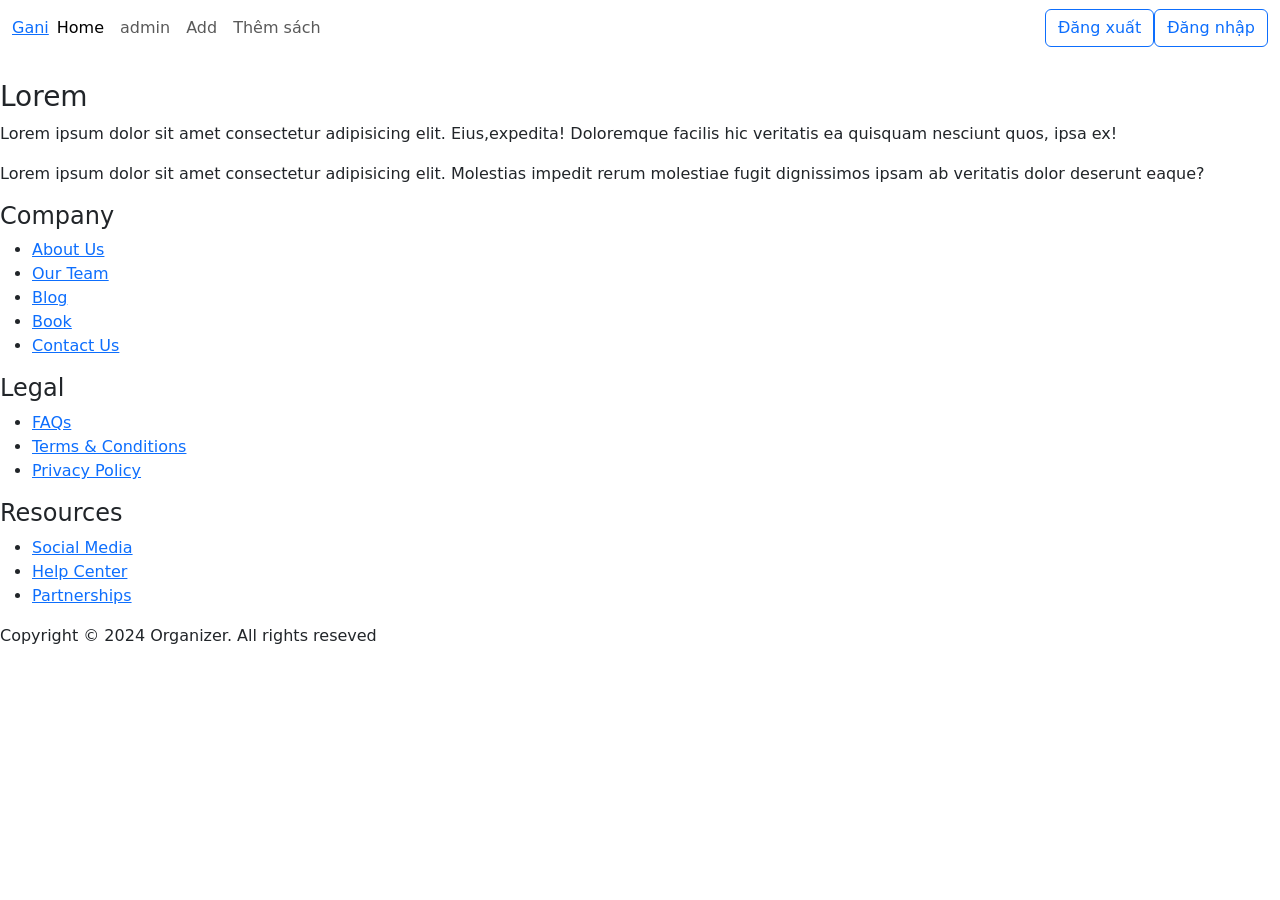
<file: src/main/resources/templates/layout.html>
<!DOCTYPE html>
<html xmlns:th="http://www.thymeleaf.org"
      xmlns:layout="http://www.ultraq.net.nz/thymeleaf/layout">
<head>
    <meta charset="UTF-8">
    <title>WebSite Bán Hàng</title>
    <link rel="stylesheet" href="https://cdnjs.cloudflare.com/ajax/libs/font-awesome/6.5.2/css/all.min.css"/>
    <link href="https://cdn.jsdelivr.net/npm/bootstrap@5.3.3/dist/css/bootstrap.min.css" rel="stylesheet" integrity="sha384-QWTKZyjpPEjISv5WaRU9OFeRpok6YctnYmDr5pNlyT2bRjXh0JMhjY6hW+ALEwIH" crossorigin="anonymous">
    <link th:fragment="link-css" rel="stylesheet" th:href="@{/css/bootstrap.min.css}">
    <link rel="preconnect" href="https://fonts.googleapis.com" />
    <link rel="preconnect" href="https://fonts.gstatic.com" crossorigin />
    <!-- Core CSS -->
    <link rel="stylesheet" type="text/css" th:href="@{/assets/vendor/css/theme-default.css}"
          class="template-customizer-theme-css" />
    <link rel="stylesheet" type="text/css" th:href="@{/mysite/layout.css}">
</head>
<body>

<nav class="navbar navbar-expand-lg navbar-light">
    <div class="container-fluid">
        <a class="navbar-brands" href="#">Gani</a>
        <button class="navbar-toggler" type="button" data-bs-toggle="collapse"
                data-bs-target="#navbarSupportedContent"
                aria-controls="navbarSupportedContent"
                aria-expanded="false" aria-label="Toggle navigation">
            <span class="navbar-toggler-icon"></span>
        </button>
        <div class="collapse navbar-collapse" id="navbarSupportedContent">
            <ul class="navbar-nav me-auto mb-2 mb-lg-0">
                <li class="nav-item">
                    <a class="nav-link active" aria-current="page" href="/">Home</a>
                </li>
                <li class="nav-item">
                    <a class="nav-link" href="/admin/">admin</a>
                </li>
                <li class="nav-item">
                    <a class="nav-link" href="/add">Add</a>
                </li>
                <li class="nav-item">
                    <a class="nav-link" href="/books/add">Thêm sách</a>
                </li>
            </ul>
            <ul class="navbar-nav ms-auto mb-2 mb-lg-0">
                <li class="nav-item" sec:authorize="isAuthenticated()">
                    <form th:action="@{/logout}" method="post">
                        <button class="btn btn-outline-primary" type="submit">Đăng xuất</button>
                    </form>
                </li>
                <li class="nav-item" sec:authorize="!isAuthenticated()">
                    <a href="/login" class="btn btn-outline-primary">Đăng nhập</a>
                </li>
            </ul>

        </div>
    </div>
</nav>


<div class="container mt-4">
    <section layout:fragment="content">

    </section>
</div>

<footer>
    <div class="section-container footer-container">
        <div class="footer-col">
            <h3>Lorem</h3>
            <p>
                Lorem ipsum dolor sit amet consectetur adipisicing elit.
                Eius,expedita! Doloremque facilis hic veritatis ea quisquam nesciunt
                quos, ipsa ex!
            </p>
            <p>
                Lorem ipsum dolor sit amet consectetur adipisicing elit. Molestias
                impedit rerum molestiae fugit dignissimos ipsam ab veritatis dolor
                deserunt eaque?
            </p>
        </div>
        <div class="footer-col">
            <h4>Company</h4>
            <ul>
                <li><a href="#">About Us</a></li>
                <li><a href="#">Our Team</a></li>
                <li><a href="#">Blog</a></li>
                <li><a href="#">Book</a></li>
                <li><a href="#">Contact Us</a></li>
            </ul>
        </div>
        <div class="footer-col">
            <h4>Legal</h4>
            <ul>
                <li><a href="#">FAQs</a></li>
                <li><a href="#">Terms & Conditions</a></li>
                <li><a href="#">Privacy Policy</a></li>
            </ul>
        </div>
        <div class="footer-col">
            <h4>Resources</h4>
            <ul>
                <li><a href="#">Social Media</a></li>
                <li><a href="#">Help Center</a></li>
                <li><a href="#">Partnerships</a></li>
            </ul>
        </div>
    </div>
    <div class="footer-bar">
        <p>Copyright &copy; 2024 Organizer. All rights reseved</p>
    </div>
    <script th:src="@{/assets/vendor/libs/jquery/jquery.js}"></script>
    <script th:src="@{/assets/vendor/libs/popper/popper.js}"></script>
    <script th:src="@{/assets/vendor/js/bootstrap.js}"></script>
    <script th:src="@{/assets/vendor/libs/perfect-scrollbar/perfect-scrollbar.js}"></script>
    <script th:src="@{/assets/vendor/js/menu.js}"></script>
    <script th:src="@{/assets/vendor/libs/apex-charts/apexcharts.js}"></script>
    <script th:src="@{/assets/js/main.js}"></script>
    <script th:src="@{/layout/layout.js}"></script>
</footer>
</body>
</html>
</file>
